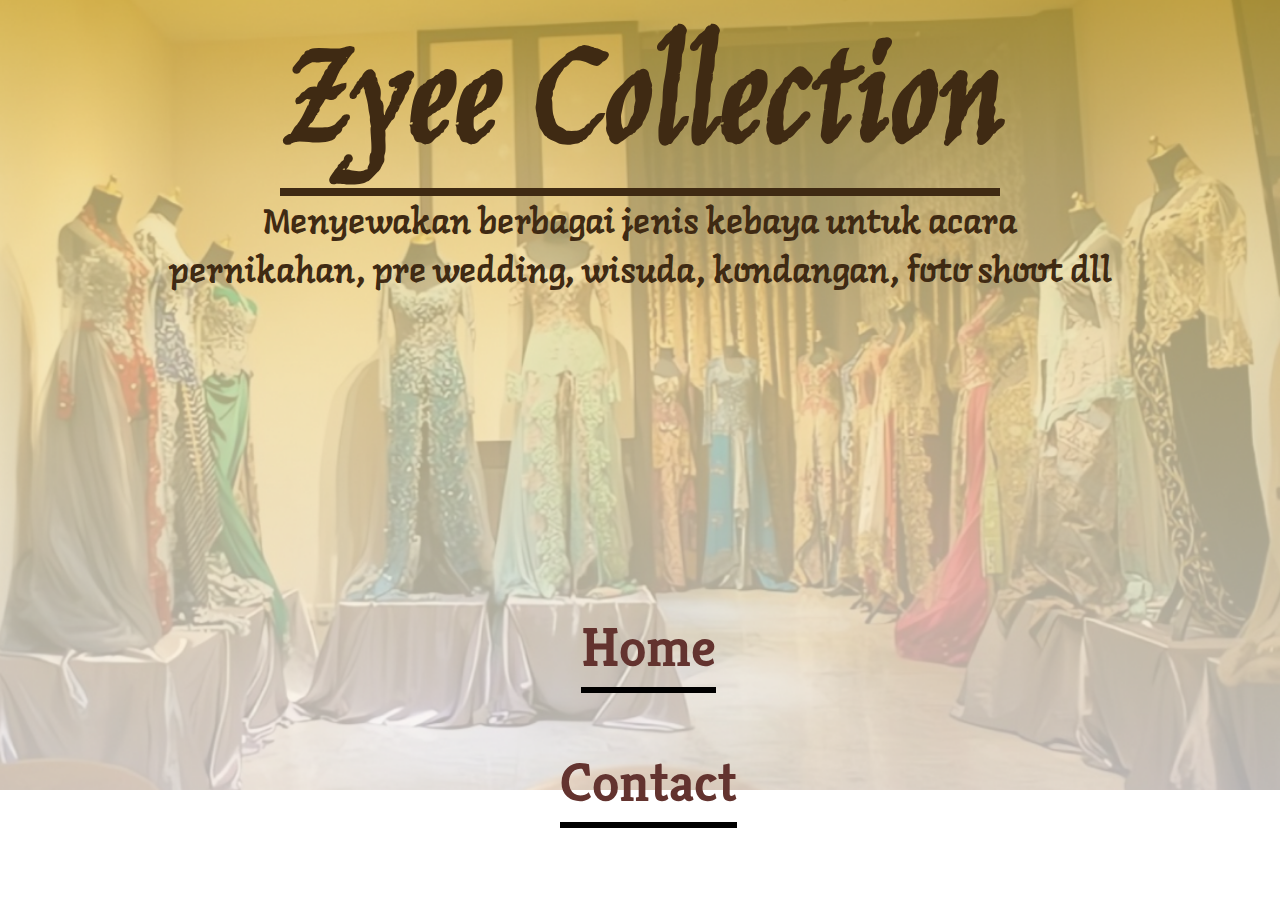
<file: index.html>
<!DOCTYPE html>
<html lang="en">
<head>
    <meta charset="UTF-8">
    <meta http-equiv="X-UA-Compatible" content="IE=edge">
    <meta name="viewport" content="width=device-width, initial-scale=1.0">
    <link rel="stylesheet" href="style.css">
    <link href="https://fonts.googleapis.com/css2?family=Jim+Nightshade&display=swap" rel="stylesheet">
    <link href="https://fonts.googleapis.com/css2?family=Langar&display=swap" rel="stylesheet">
    <link href="https://fonts.googleapis.com/css2?family=Kreon:wght@300;700&display=swap" rel="stylesheet">
    <title>Zyee Collection - Landing Page</title>
</head>
<body class="landing-page">
    <div class="navigation-buttons">
        <button onclick="location.href='home.html'">Home</button>
        <button onclick="location.href='contact.html'">Contact</button>
    </div>
    <h1>Zyee Collection</h1>
    <p>Menyewakan berbagai jenis kebaya untuk acara <br>
        pernikahan, pre wedding, wisuda, kondangan, foto shoot dll</p>
</body>
</html>
</file>
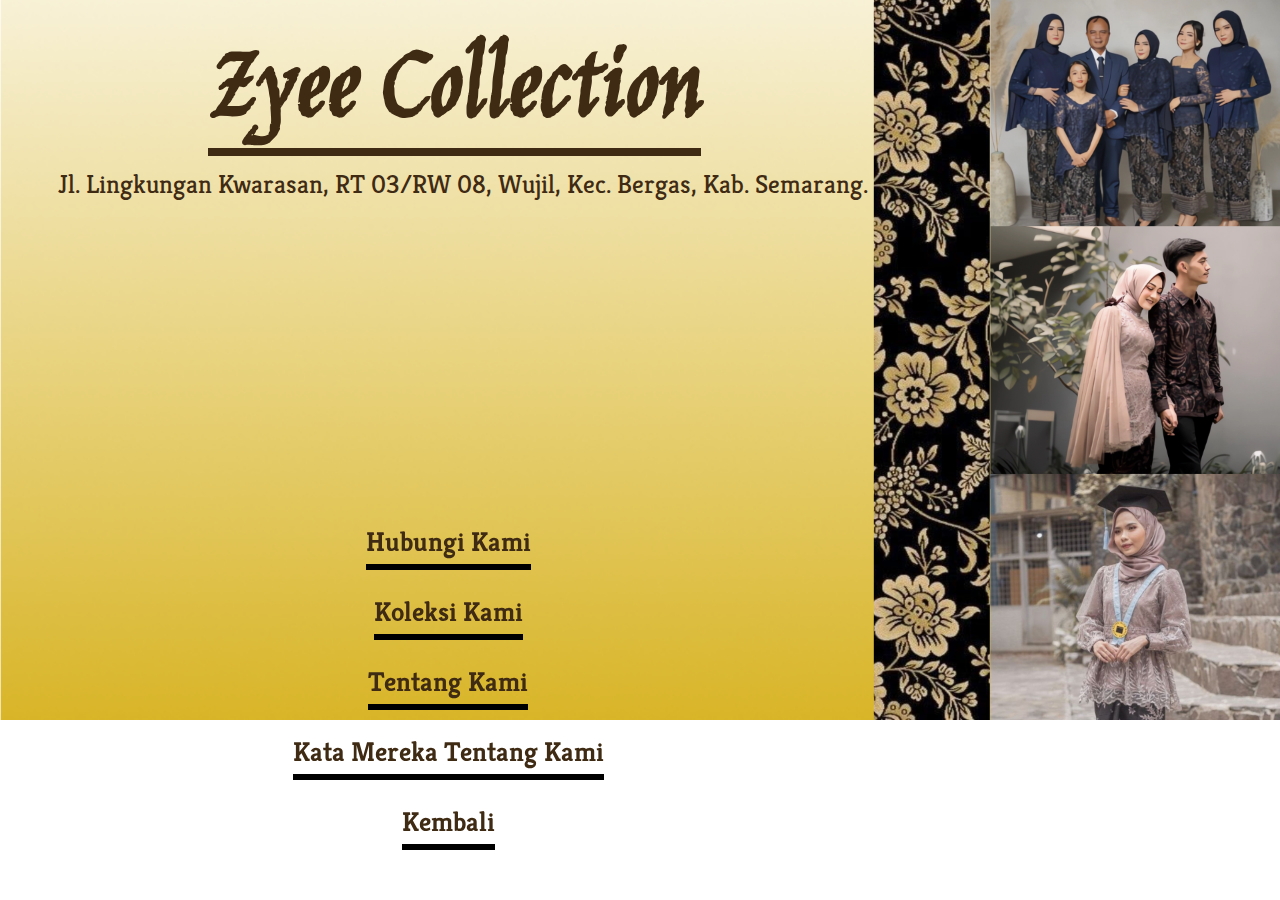
<file: home.html>
<!DOCTYPE html>
<html lang="en">
<head>
    <meta charset="UTF-8">
    <meta http-equiv="X-UA-Compatible" content="IE=edge">
    <meta name="viewport" content="width=device-width, initial-scale=1.0">
    <link rel="stylesheet" href="style.css">
    <title>Zyee Collection - Home</title>
</head>
<body class="home-page">
    <div class="navigation-buttons">
        <button class="btn" onclick="location.href='https://wa.me/6289677300704?text=Halo%20kak,%20saya%20ingin%20bertanya.'">Hubungi Kami</button>
        <button class="btn" onclick="location.href='koleksi.html'">Koleksi Kami</button>
        <button class="btn" onclick="location.href='tentang.html'">Tentang Kami</button>
        <button class="btn" onclick="location.href='katamereka.html'">Kata Mereka Tentang Kami</button>
        <button class="btn" onclick="location.href='index.html'">Kembali</button>
    </div>
    <h1>Zyee Collection</h1>
    <p>Jl. Lingkungan Kwarasan, RT 03/RW 08, Wujil, Kec. Bergas, Kab. Semarang.</p>
</body>
</html>
</file>
<file: style.css>
@import url('https://fonts.googleapis.com/css2?family=Jim+Nightshade&display=swap');
@import url('https://fonts.googleapis.com/css2?family=Langar&display=swap');
@import url('https://fonts.googleapis.com/css2?family=Kreon:wght@300;700&display=swap');

body.landing-page {
    background-image: url('BG.png');
    background-size: cover;
    background-repeat: no-repeat;
    background-position: 50% 20%;
}

body.landing-page {
    text-align: center;
}

body.landing-page h1 {
    font-family: 'Jim Nightshade', cursive;
    font-size: 160px;
    font-weight: bolder;
    color: #3f2a13;
    margin-top: 20px;
    margin-bottom: 2px;
    border-bottom: 8px solid #3f2a13;
    padding-bottom: 0px;
    display: inline-block;
    line-height: 1;
}

body.landing-page p {
    text-align: center;
    color: #3f2a13;
    font-family: 'Langar', cursive;
    font-size: 35px;
    margin-top: 1px;
}


body.home-page {
    background-image: url('BG1.png');
    background-size: cover;
    background-repeat: no-repeat;
    background-position: 50% 0%;
}

body.home-page h1 {
    font-family: 'Jim Nightshade', cursive;
    font-size: 110px;
    color: #3f2a13;
    text-align: left;
    margin-top: 30px;
    margin-left: 200px;
    margin-bottom: 2px;
    border-bottom: 8px solid #3f2a13;
    padding-bottom: 0px;
    display: inline-block;
    line-height: 1;
}

body.home-page p {
    font-family: 'Kreon', sans-serif;
    font-size: 26px;
    color: #3f2a13;
    text-align: left;
    margin-left: 50px;
    margin-top: 10px;
}
body.home-page .btn {
    font-size: 27px;
    margin-top: 100px;
    margin-left: -400px;
    margin-bottom: -5px;
    padding: 10px 30px;
    text-align: left;
    color: #3f2a13;
    cursor: pointer;
    transition: transform 0.3s ease;
}

body.home-page .btn:hover {
    transform: translateY(-5px);
}

body.home-page .btn + .btn {
    margin-top: 10px;
}

body.contact-page {
    background-image: url('BG2.png');
    background-size: cover;
    background-repeat: no-repeat;
    background-position: 50% 0%;
}

body.contact-page h1 {
    font-family: 'Kreon', serif;
    font-size: px;
    color: #d32f2f;
    text-align: center;
    margin-top: 50px;
}

body.contact-page p {
    font-family: 'Kreon', serif;
    font-size: 28px;
    color: #5d4037;
    text-align: center;
    margin-top: 20px;
}

.navigation-buttons {
    position: fixed;
    bottom: 35px;
    width: 100%;
    display: flex;
    flex-direction: column;
    align-items: center;
    padding: 10px 0;
}
 
.navigation-buttons button {
    margin: 15px 0;
    padding: 12px 20px;
    color: #63332F;
    background: none;
    border: none;
    cursor: pointer;
    font-family: 'Kreon', sans-serif;
    font-size: 55px;
    font-weight: 700;
}

.navigation-buttons button::after {
    content: "";
    display: block;
    width: 100%;
    height: 6px;
    background-color: #000000;
    margin-top: 5px;
}
</file>
